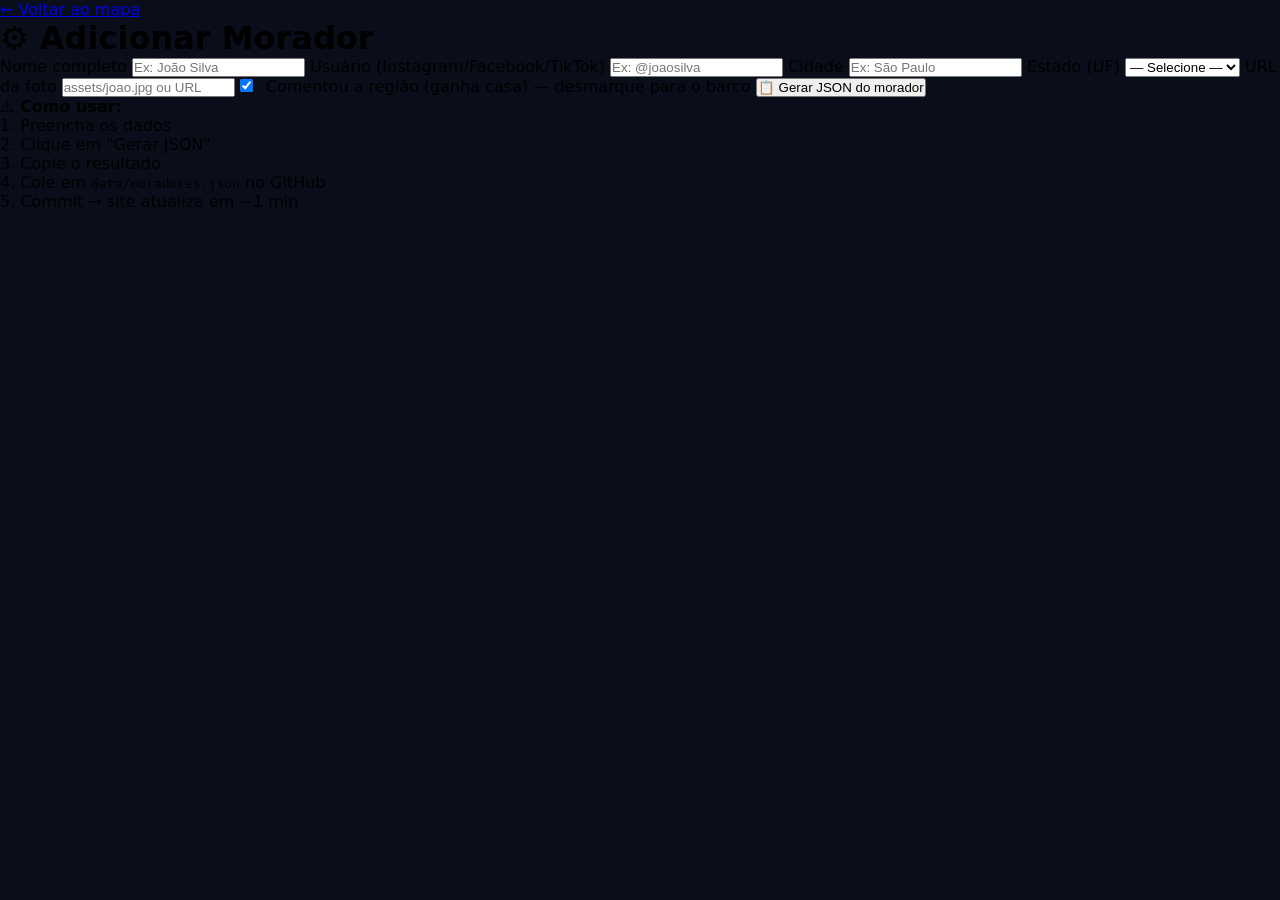
<file: admin.html>
<!DOCTYPE html>
<html lang="pt-BR">
<head>
  <meta charset="UTF-8" />
  <title>⚙️ Admin — Brasil 3D</title>
  <link rel="stylesheet" href="style.css" />
</head>
<body class="admin">
  <div class="admin-container">
    <a href="index.html" class="voltar">← Voltar ao mapa</a>
    <h1>⚙️ Adicionar Morador</h1>

    <label>Nome completo</label>
    <input id="nome" placeholder="Ex: João Silva" />

    <label>Usuário (Instagram/Facebook/TikTok)</label>
    <input id="usuario" placeholder="Ex: @joaosilva" />

    <label>Cidade</label>
    <input id="cidade" placeholder="Ex: São Paulo" />

    <label>Estado (UF)</label>
    <select id="uf">
      <option value="">— Selecione —</option>
      <option>AC</option><option>AL</option><option>AM</option><option>AP</option>
      <option>BA</option><option>CE</option><option>DF</option><option>ES</option>
      <option>GO</option><option>MA</option><option>MG</option><option>MS</option>
      <option>MT</option><option>PA</option><option>PB</option><option>PE</option>
      <option>PI</option><option>PR</option><option>RJ</option><option>RN</option>
      <option>RO</option><option>RR</option><option>RS</option><option>SC</option>
      <option>SE</option><option>SP</option><option>TO</option>
    </select>

    <label>URL da foto</label>
    <input id="foto" placeholder="assets/joao.jpg ou URL" />

    <label>
      <input type="checkbox" id="comentou" checked style="width:auto;margin-right:8px;" />
      Comentou a região (ganha casa) — desmarque para o barco
    </label>

    <button id="btnGerar">📋 Gerar JSON do morador</button>
    <div id="preview" style="display:none;"></div>

    <div class="aviso">
      <strong>⚠️ Como usar:</strong><br/>
      1. Preencha os dados<br/>
      2. Clique em "Gerar JSON"<br/>
      3. Copie o resultado<br/>
      4. Cole em <code>data/moradores.json</code> no GitHub<br/>
      5. Commit → site atualiza em ~1 min
    </div>
  </div>

  <script>
    // Mapa de capitais para preencher lat/lon automático
    const CAPITAIS = {
      AC:[-9.97,-67.81],AL:[-9.66,-35.73],AM:[-3.10,-60.02],AP:[0.03,-51.07],
      BA:[-12.97,-38.50],CE:[-3.73,-38.52],DF:[-15.79,-47.88],ES:[-20.31,-40.31],
      GO:[-16.68,-49.25],MA:[-2.53,-44.30],MG:[-19.92,-43.94],MS:[-20.44,-54.64],
      MT:[-15.60,-56.10],PA:[-1.45,-48.50],PB:[-7.11,-34.86],PE:[-8.05,-34.88],
      PI:[-5.08,-42.80],PR:[-25.42,-49.27],RJ:[-22.90,-43.20],RN:[-5.79,-35.20],
      RO:[-8.76,-63.90],RR:[2.82,-60.67],RS:[-30.03,-51.22],SC:[-27.59,-48.55],
      SP:[-23.55,-46.63],SE:[-10.91,-37.07],TO:[-10.18,-48.33]
    };

    document.getElementById('btnGerar').addEventListener('click', () => {
      const uf = document.getElementById('uf').value;
      const cidade = document.getElementById('cidade').value.trim();
      const coord = CAPITAIS[uf] || [null, null];

      const morador = {
        nome: document.getElementById('nome').value.trim(),
        usuario: document.getElementById('usuario').value.trim(),
        cidade: cidade || null,
        uf: uf || null,
        lat: coord[0],
        lon: coord[1],
        foto: document.getElementById('foto').value.trim(),
        comentou: document.getElementById('comentou').checked
      };

      if (!morador.nome || !morador.usuario) {
        alert('Preencha nome e usuário!');
        return;
      }

      const preview = document.getElementById('preview');
      preview.style.display = 'block';
      preview.textContent = JSON.stringify(morador, null, 2);

      const btn = document.createElement('button');
      btn.textContent = '📋 Copiar JSON';
      btn.style.marginTop = '12px';
      btn.onclick = () => {
        navigator.clipboard.writeText(preview.textContent);
        btn.textContent = '✅ Copiado!';
        setTimeout(() => btn.textContent = '📋 Copiar JSON', 1500);
      };
      // remove botão antigo se houver
      preview.querySelectorAll('button').forEach(b => b.remove());
      preview.appendChild(btn);
    });
  </script>
</body>
</html>
</file>
<file: style.css>
* { margin: 0; padding: 0; box-sizing: border-box; }
html, body {
  width: 100%; height: 100%; overflow: hidden;
  font-family: 'Segoe UI', system-ui, sans-serif;
  background: #0a0e1a;
}
#app { position: fixed; inset: 0; }

#hud {
  position: fixed; top: 20px; left: 20px; z-index: 10;
  background: rgba(0,0,0,0.55); backdrop-filter: blur(12px);
  padding: 16px 22px; border-radius: 16px; color: #fff;
  border: 1px solid rgba(255,255,255,0.15);
  box-shadow: 0 8px 32px rgba(0,0,0,0.4);
  max-width: 320px;
}
#hud h1 { font-size: 1.4rem; margin-bottom: 6px; }
#hud p { font-size: 0.85rem; opacity: 0.85; line-height: 1.4; }
#stats {
  margin-top: 10px; padding-top: 10px;
  border-top: 1px solid rgba(255,255,255,0.1);
  font-size: 0.8rem; color: #4ade80; font-weight: 600;
}

.btn-float {
  position: fixed; z-index: 15;
  background: rgba(0,0,0,0.6); color: #fff;
  border: 1px solid rgba(255,255,255,0.25);
  padding: 10px 16px; border-radius: 12px;
  cursor: pointer; font-size: 0.85rem; font-weight: 600;
  backdrop-filter: blur(8px); transition: all 0.25s;
  text-decoration: none;
}
.btn-float:hover { background: #22c55e; border-color: #22c55e; transform: translateY(-2px); }
#btnVoz { top: 20px; right: 20px; }
#btnVoz.ativo { background: #22c55e; border-color: #22c55e; }

#legenda {
  position: fixed; bottom: 20px; left: 50%;
  transform: translateX(-50%);
  display: flex; gap: 8px; z-index: 10;
  flex-wrap: wrap; justify-content: center;
  max-width: 95vw;
}
#legenda button {
  background: rgba(0,0,0,0.6); color: #fff;
  border: 1px solid rgba(255,255,255,0.25);
  padding: 9px 16px; border-radius: 999px;
  cursor: pointer; font-size: 0.82rem; font-weight: 500;
  transition: all 0.25s; backdrop-filter: blur(8px);
}
#legenda button:hover { background: #22c55e; border-color: #22c55e; transform: translateY(-2px); }
#legenda .btn-brasil { background: rgba(34,197,94,0.25); border-color: #22c55e; }

#loading {
  position: fixed; inset: 0; background: #0a0e1a;
  color: #fff; display: flex; flex-direction: column;
  align-items: center; justify-content: center; gap: 20px;
  z-index: 100; transition: opacity 0.6s;
}
#loading.hide { opacity: 0; pointer-events: none; }
.spinner {
  width: 50px; height: 50px;
  border: 4px solid rgba(34,197,94,0.2);
  border-top-color: #22c55e;
  border-radius: 50%;
  animation: spin 0.8s linear infinite;
}
@keyframes spin { to { transform: rotate(360deg); } }

.tooltip {
  position: fixed; background: rgba(0,0,0,0.9); color: #fff;
  padding: 8px 12px; border-radius: 10px; font-size: 0.8rem;
  pointer-events: none; z-index: 20;
  transform: translate(-50%, -120%); white-space: nowrap;
  border: 1px solid rgba(34,197,94,0.4);
  box-shadow: 0 4px 16px rgba(0,0,0,0.5);
}
.tooltip strong { color: #4ade80; }

#ship-ui {
  position: fixed; bottom: 80px; right: 20px;
  width: 320px; background: rgba(15,23,42,0.95);
  border: 1px solid rgba(34,197,94,0.4);
  border-radius: 16px; display: none;
  flex-direction: column; z-index: 50;
  box-shadow: 0 10px 30px rgba(0,0,0,0.8); backdrop-filter: blur(10px);
}
#ship-ui.active { display: flex; }
#ship-header {
  background: rgba(34,197,94,0.2); padding: 10px 15px;
  border-radius: 16px 16px 0 0; font-weight: bold; color: #4ade80;
  display: flex; justify-content: space-between; align-items: center;
}
#chat-messages {
  height: 180px; overflow-y: auto; padding: 10px;
  display: flex; flex-direction: column; gap: 8px; font-size: 0.85rem;
}
.chat-msg { color: #e2e8f0; background: rgba(255,255,255,0.05); padding: 6px 10px; border-radius: 8px; }
.chat-msg strong { color: #60a5fa; }
#chat-input-area { display: flex; padding: 10px; gap: 8px; border-top: 1px solid rgba(255,255,255,0.1); }
#chat-input { flex: 1; background: rgba(0,0,0,0.5); border: 1px solid rgba(255,255,255,0.2); color: white; padding: 8px; border-radius: 8px; outline: none; }
#chat-send { background: #22c55e; border: none; color: white; padding: 8px 12px; border-radius: 8px; cursor: pointer; font-weight: bold; }

input[type="color"] {
  -webkit-appearance: none;
  border: none;
  padding: 0;
}
input[type="color"]::-webkit-color-swatch-wrapper { padding: 0; }
input[type="color"]::-webkit-color-swatch { border: 2px solid rgba(255,255,255,0.2); border-radius: 6px; }
</file>
